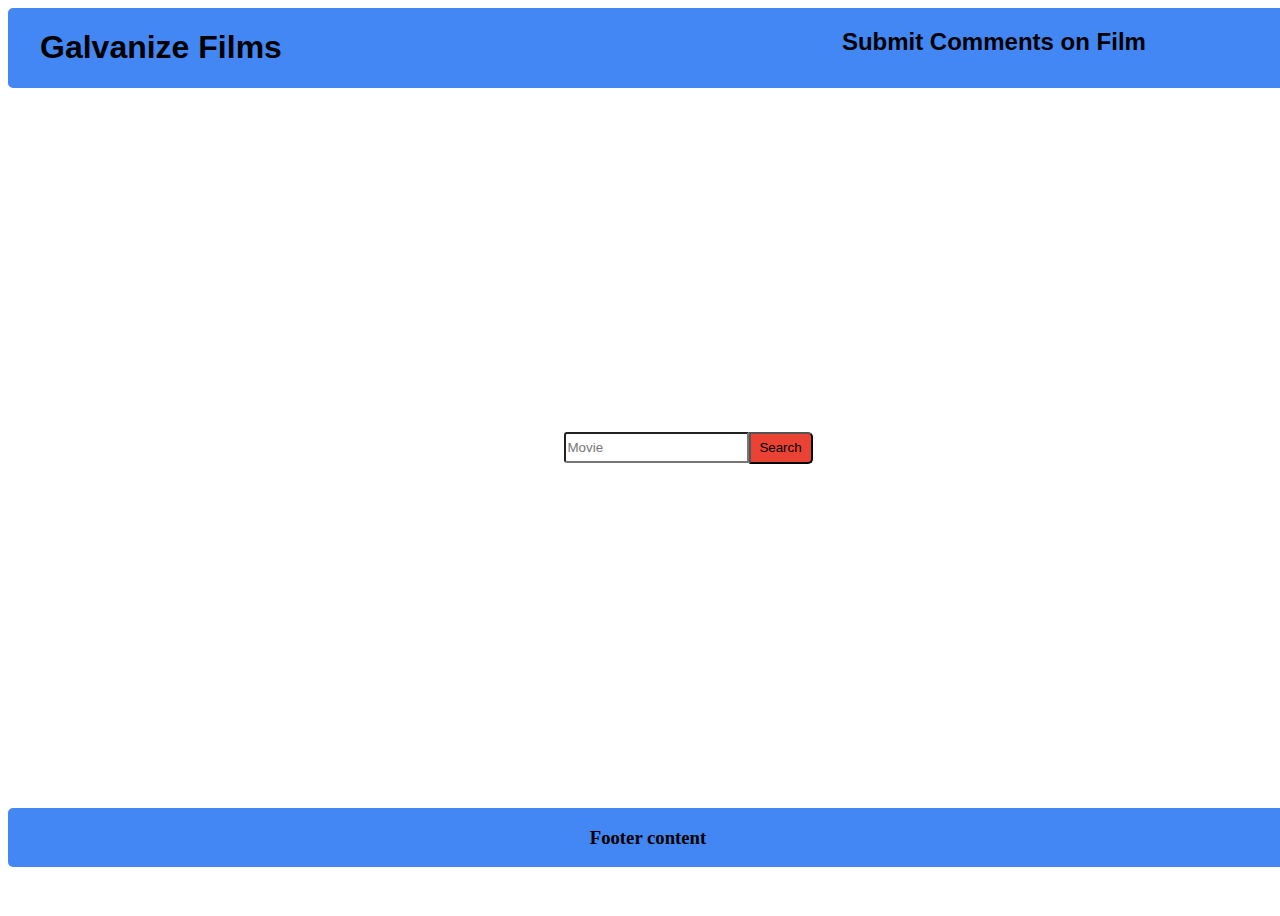
<file: index.html>
<!DOCTYPE html>
<html>

<head>
    <meta charset="utf-8">
    <link rel="stylesheet" type="text/css" href="style.css">
    <script src="https://ajax.googleapis.com/ajax/libs/jquery/2.2.2/jquery.min.js"></script>
    <script type="text/javascript" src="app.js"></script>
    <title>Galvanize Films</title>
</head>

<body>
    <header>
        <h1>Galvanize Films</h1>
        <a href="form.html"><h2>Submit Comments on Film</h2></a>
    </header>
    <main>
        <form action="" method="get">
            <input id="filmTitle" type="text" placeholder="Movie">
            <a href="films.html"><button id="movieSend" type="button" value="search">Search</button>
            </a>
        </form>
    </main>
    <footer>
        <h3>Footer content</h3>
    </footer>
</body>

</html>
</file>
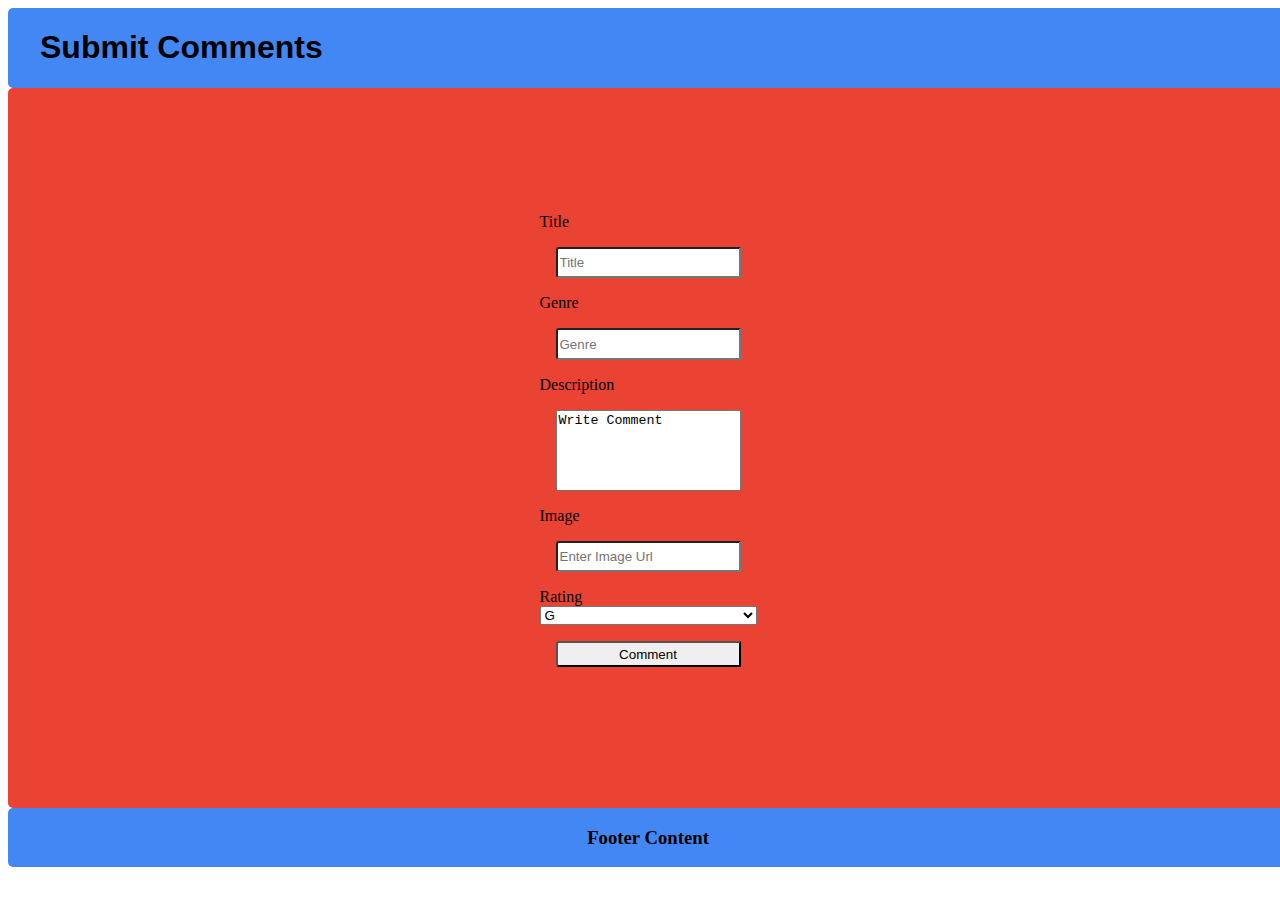
<file: form.html>
<!DOCTYPE html>
<html>

<head>
    <meta charset="utf-8">
    <link rel="stylesheet" type="text/css" href="style.css">
    <script src="https://ajax.googleapis.com/ajax/libs/jquery/2.2.2/jquery.min.js"></script>
    <script type="text/javascript" src="app.js"></script>
    <title></title>
</head>

<body>
    <header>
        <h1>Submit Comments</h1>
    </header>
    <main id="submission">
        <form id="comments" action="" method="post">
            <label>Title</label>
            <input id="title" type="text" placeholder="Title">
            <label>Genre</label>
            <input id="genre" type="text" placeholder="Genre">
            <label>Description</label>
            <textarea id="description" rows="5">Write Comment</textarea>
            <label>Image</label>
            <input id="image" type="url" placeholder="Enter Image Url">
            <label>Rating</label>
            <select id="rating">
                <option>G</opton>
                    <option>PG</opton>
                        <option>PG-13</opton>
                            <option>R</opton>
                                <option>NC-17</opton>
                                    <option>NR</opton>
            </select>
            <input type="submit" value="Comment">
        </form>
        <p class="save-status"></p>
    </main>
    <footer>
        <h3>Footer Content</h3>
    </footer>
</body>

</html>
</file>
<file: style.css>
body {
    height: 100vh;
    width: 100vw;
}
header {
    display: flex;
    justify-content: flex-start;
    background-color: hsl(217, 89%, 61%);
    border-radius: 5px;
}
h1 {
    margin-left: 2rem;
    font-family: futura, sans-serif;
}
h2 {
  color: black;
  margin-left: 35rem;
  font-family: futura, sans-serif;
}
 a {
  text-decoration: none;
}
main {
    display: flex;
    flex-direction: column;
    justify-content: center;
    align-items: center;
    background-image: url(https://www.parentmap.com/c/54330b25/images/category-photos/family_night_kids_at_movie_theater_istock_000026995660.jpg);
    background-size: cover;
    border-radius: 5px;
    height: 80%;
    width: 100%;
}
#filmPage {
    background-image: none;
    background-color: hsl(5, 81%, 56%);
}
#actorsPage {
    background-image: none;
    background-color: hsl(5, 81%, 56%);
}
#submission {
    background-image: none;
    background-color: hsl(5, 81%, 56%);
}
form {
    display: flex;
    justify-content: center;
}
#comments {
    flex-direction: column;
}
#comments > input, textarea {
    margin: 1rem;
}
textarea {
    resize: none;
}
button {
    height: 2rem;
    width: 4rem;
    background-color: hsl(5, 81%, 56%);
    border-top-right-radius: 5px;
    border-bottom-right-radius: 5px;
}
input {
    margin-left: 5rem;
    height: 1.6rem;
    border-top-left-radius: 3px;
    border-bottom-left-radius: 3px;
}
.save-status {
  display: none;
}
footer {
    display: flex;
    justify-content: center;
    background-color: hsl(217, 89%, 61%);
    border-radius: 5px;
}
</file>
